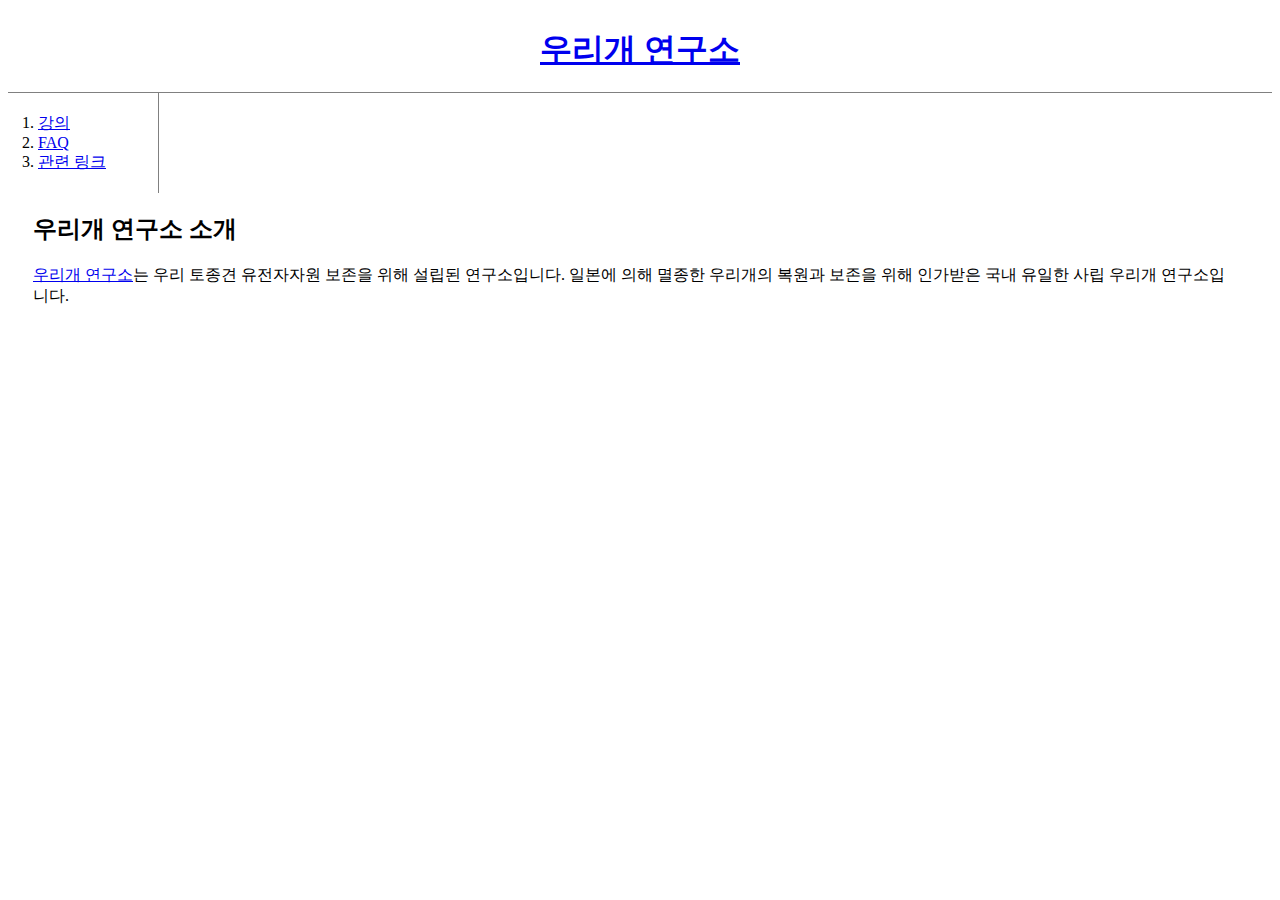
<file: index.html>
<!doctype html>
<html>
	<head>
		<title>우리개 연구소</title>
		<meta charset="utf-8">
		<style>
		h1{border-bottom:1px solid gray;
		text-align:center;
		text-size:50px;
		margin:0;
		padding:20px;
		}
		ol{border-right:1px solid gray;
		margin:0;
		padding:20px;
		padding-left:30px;
		width:100px;
		}
		#grid{
		display:grid;
		gird-template-columns:150px 1fr;
		padding-right:33px;
		}
		#article{
		padding-left:25px
		}
		</style> 
	</head>
	<body>
		<h1><a href="index.html">우리개 연구소</a></h1>
		<div id="grid">
			<ol>
			<li><a href="1.html">강의</a></li>
			<li><a href="2.html">FAQ</a></li>
			<li><a href="3.html">관련 링크</a></li>
			</ol>
			<div id="article">
			<h2>우리개 연구소 소개</h2>
			<p><a href="https://www.youtube.com/channel/UCajymhtQFtlkLQY-nHCkzrQ" target="_blank" title="우리개 연구소 유튜브">우리개 연구소</a>는 우리 토종견 유전자자원 보존을 위해 설립된 연구소입니다. 일본에 의해 멸종한 우리개의 복원과 보존을 위해 인가받은 국내 유일한 사립 우리개 연구소입니다.</p>
			</div>
		</div>
	</body>
</file>
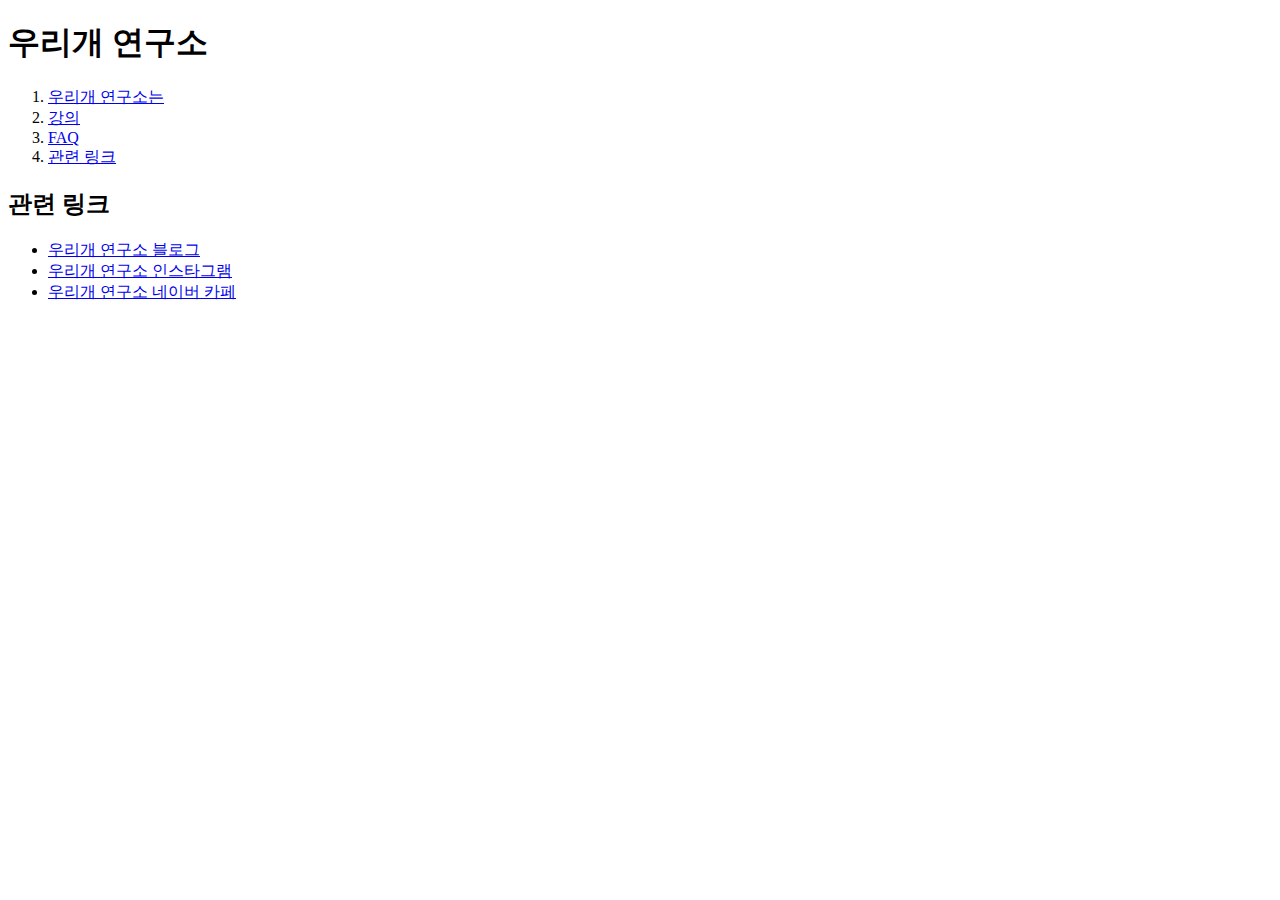
<file: 4.html>
<!doctype html>
<html>
<head>
	<title>우리개 연구소</title>
	<meta charset="utf-8">
</head>

<body>
 <h1>우리개 연구소</h1>
 <ol>
	<li><a href="1.html">우리개 연구소는</a></li>
	<li><a href="2.html">강의</a></li>
	<li><a href="3.html">FAQ</a></li>
	<li><a href="4.html">관련 링크</a></li>
 </ol>

<h2>관련 링크</h2>
  <p>
  <ul>
	<li><a href="https://blog.naver.com/cjsehdkqk" target="_blank">우리개 연구소 블로그</a></li>
	<li><a href="https://www.instagram.com/jindodog_inst/" target="_blank">우리개 연구소 인스타그램</a></li>
	<li><a href="https://cafe.naver.com/jindoiove" target="_blank">우리개 연구소 네이버 카페</a></li>
  </ul>
  </p>
</body>
</file>
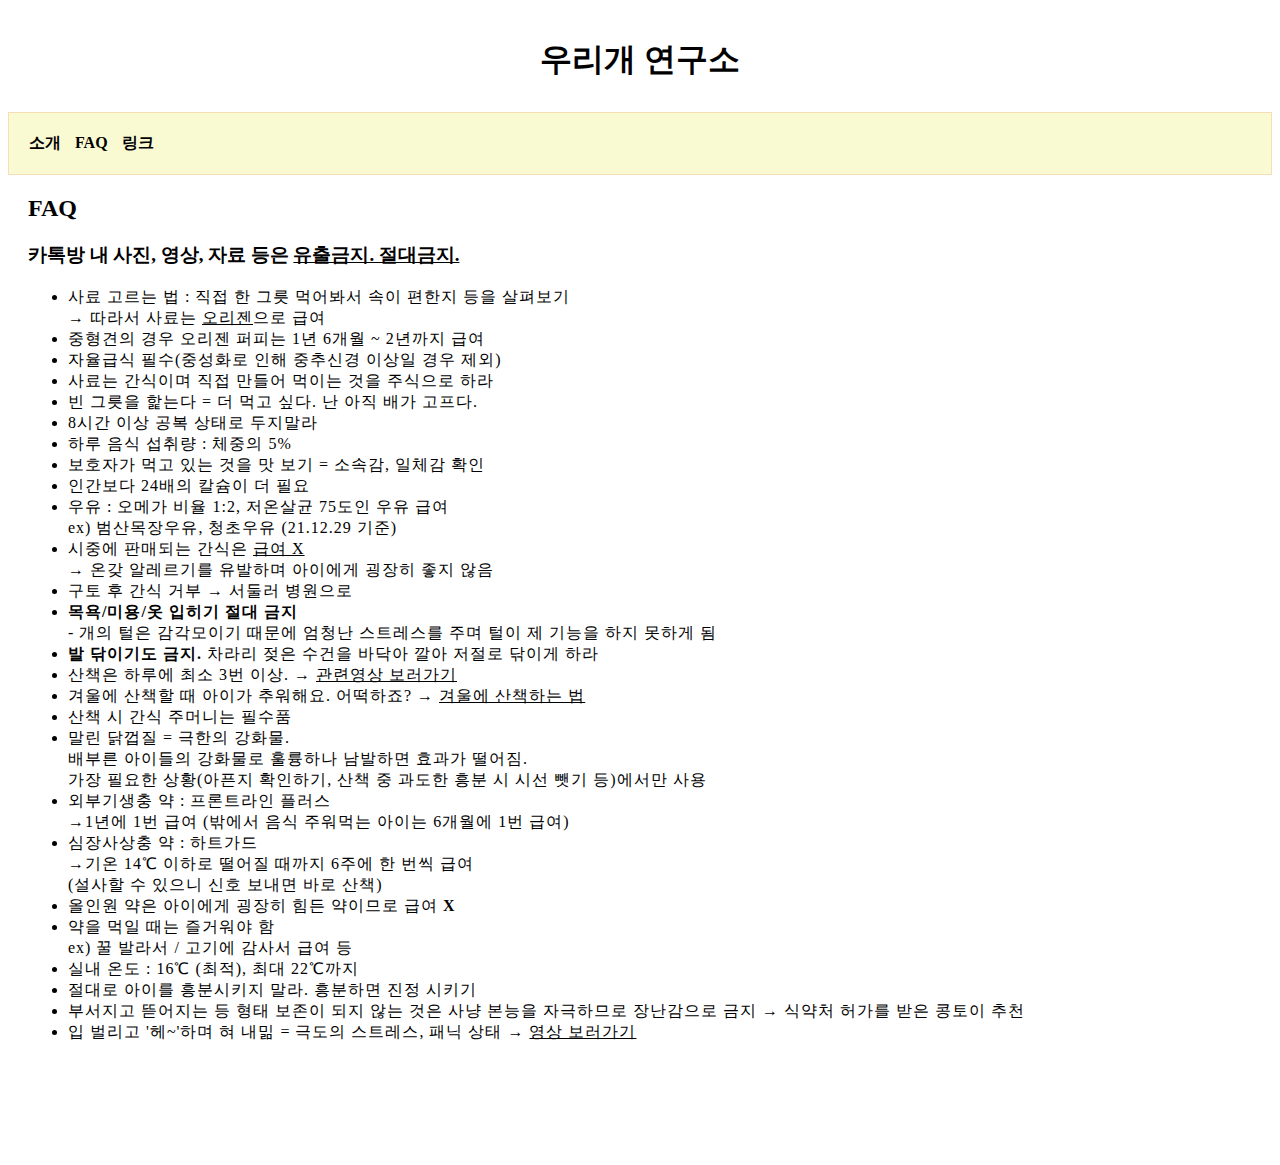
<file: faq.html>
<!doctype html>
<html>
	<head>
		<title>우리개 연구소</title>
		<meta charset="utf-8">
		<style>
			/*우리개 연구소 헤드*/
		h1 {text-align:center;
		text-size:50px;
		margin:0;
		padding:30px;}
		h1 a {text-decoration: none;}
			/*네비바 점 없애고 한 줄로 세우고 색 넣기*/
		#navi ul {border:1px solid #F5DEB3;
		list-style-type: none;
		margin:0;
		padding:20px;
		background-color: #FAFAD2;}
			/*본문 하이퍼링크에 밑줄 만들기*/
		a {color:black;}
			/*방문했던 하이퍼링크 색*/
		a:visited {color: black;}
			/*네비바 하이퍼링크 수식 및 색상*/
		#navi li {display: inline; padding-right: 10px; color: #2F4F4F;}
		#navi li a {text-decoration: none;}
			/*네비바 하히퍼링크 방문 후에도 하얀색 유지*/
		#navi li a:visited {color: #2F4F4F; text-decoration: none;}
			/*네비바 마우스 올렸을 때 표시*/
		#navi li a:hover {color: #2F4F4F; text-decoration: underline;}
			/*네비바 현재 방문 중인 페이지 표시*/
		#navi li a:active {color: #2F4F4F; text-decoration: underline;}
			
		#para ul {letter-spacing: 1px;}
		</style> 
	</head>
	<body>
		<div id="navi">
		<h1><a href="home.html" style="text-decoration:nont;">우리개 연구소</a></h1>
		<ul>
			<li><a href="home.html"><strong>소개</strong></a></li>
			<li><a href="faq.html"><strong>FAQ</strong></a></li>
			<li><a href="link.html"><strong>링크</strong></a></li>
		</ul>
		</div>
			<div id="article" stype="padding-left: 20px;" style="padding-left: 20px;">
			<h2>FAQ</h2>
			<h3><strong>카톡방 내 사진, 영상, 자료 등은 <u>유출금지. 절대금지.</u></strong></h3>
			<div id="para">
			<p>
			<ul>
				<li>사료 고르는 법 : 직접 한 그릇 먹어봐서 속이 편한지 등을 살펴보기<br>→ 따라서 사료는 <u>오리젠</u>으로 급여</li>
				<li>중형견의 경우 오리젠 퍼피는 1년 6개월 ~ 2년까지 급여</li>
				<li>자율급식 필수(중성화로 인해 중추신경 이상일 경우 제외)</li>
				<li>사료는 간식이며 직접 만들어 먹이는 것을 주식으로 하라</li>
				<li>빈 그릇을 핥는다 = 더 먹고 싶다. 난 아직 배가 고프다.</li>
				<li>8시간 이상 공복 상태로 두지말라</li>
				<li>하루 음식 섭취량 : 체중의 5%</li>
				<li>보호자가 먹고 있는 것을 맛 보기 = 소속감, 일체감 확인</li>
				<li>인간보다 24배의 칼슘이 더 필요</li>
				<li>우유 : 오메가 비율 1:2, 저온살균 75도인 우유 급여 <br>ex) 범산목장우유, 청초우유 (21.12.29 기준)</li>
				<li>시중에 판매되는 간식은 <u>급여 X</u><br>→ 온갖 알레르기를 유발하며 아이에게 굉장히 좋지 않음 </li>
				<li>구토 후 간식 거부 → 서둘러 병원으로</li>
				<li><strong>목욕/미용/옷 입히기 절대 금지</strong> <br>- 개의 털은 감각모이기 때문에 엄청난 스트레스를 주며 털이 제 기능을 하지 못하게 됨</li>
				<li><strong>발 닦이기도 금지.</strong> 차라리 젖은 수건을 바닥아 깔아 저절로 닦이게 하라</li>
				<li>산책은 하루에 최소 3번 이상. → <a href="https://youtu.be/DguMUegbAFQ" target="_blank">관련영상 보러가기</a></li>
				<li>겨울에 산책할 때 아이가 추워해요. 어떡하죠? → <a href="https://cafe.naver.com/jindoiove/8403" target="_blank"><u>겨울에 산책하는 법</u></a></li>
				<li>산책 시 간식 주머니는 필수품</li>
				<li>말린 닭껍질 = 극한의 강화물. <br>배부른 아이들의 강화물로 훌륭하나 남발하면 효과가 떨어짐. <br>가장 필요한 상황(아픈지 확인하기, 산책 중 과도한 흥분 시 시선 뺏기 등)에서만 사용</li>
				<li>외부기생충 약 : 프론트라인 플러스 <br>→1년에 1번 급여 (밖에서 음식 주워먹는 아이는 6개월에 1번 급여)</li>
				<li>심장사상충 약 : 하트가드 <br>→기온 14℃ 이하로 떨어질 때까지 6주에 한 번씩 급여<br>(설사할 수 있으니 신호 보내면 바로 산책)</li>
				<li>올인원 약은 아이에게 굉장히 힘든 약이므로 급여 <strong>X</strong></li>
				<li>약을 먹일 때는 즐거워야 함 <br>ex) 꿀 발라서 / 고기에 감사서 급여 등</li>	
				<li>실내 온도 : 16℃ (최적), 최대 22℃까지</li>
				<li>절대로 아이를 흥분시키지 말라. 흥분하면 진정 시키기</li>
				<li>부서지고 뜯어지는 등 형태 보존이 되지 않는 것은 사냥 본능을 자극하므로 장난감으로 금지 → 식약처 허가를 받은 콩토이 추천</li>
				<li>입 벌리고 '헤~'하며 혀 내밂 = 극도의 스트레스, 패닉 상태 → <a href="https://youtu.be/D2dKcqpkXUc" target="_blank"> 영상 보러가기</a></li>
			</ul>
			<br><br><br><br><br>
			</p>
			</div>
			</div>
	</body>
</file>
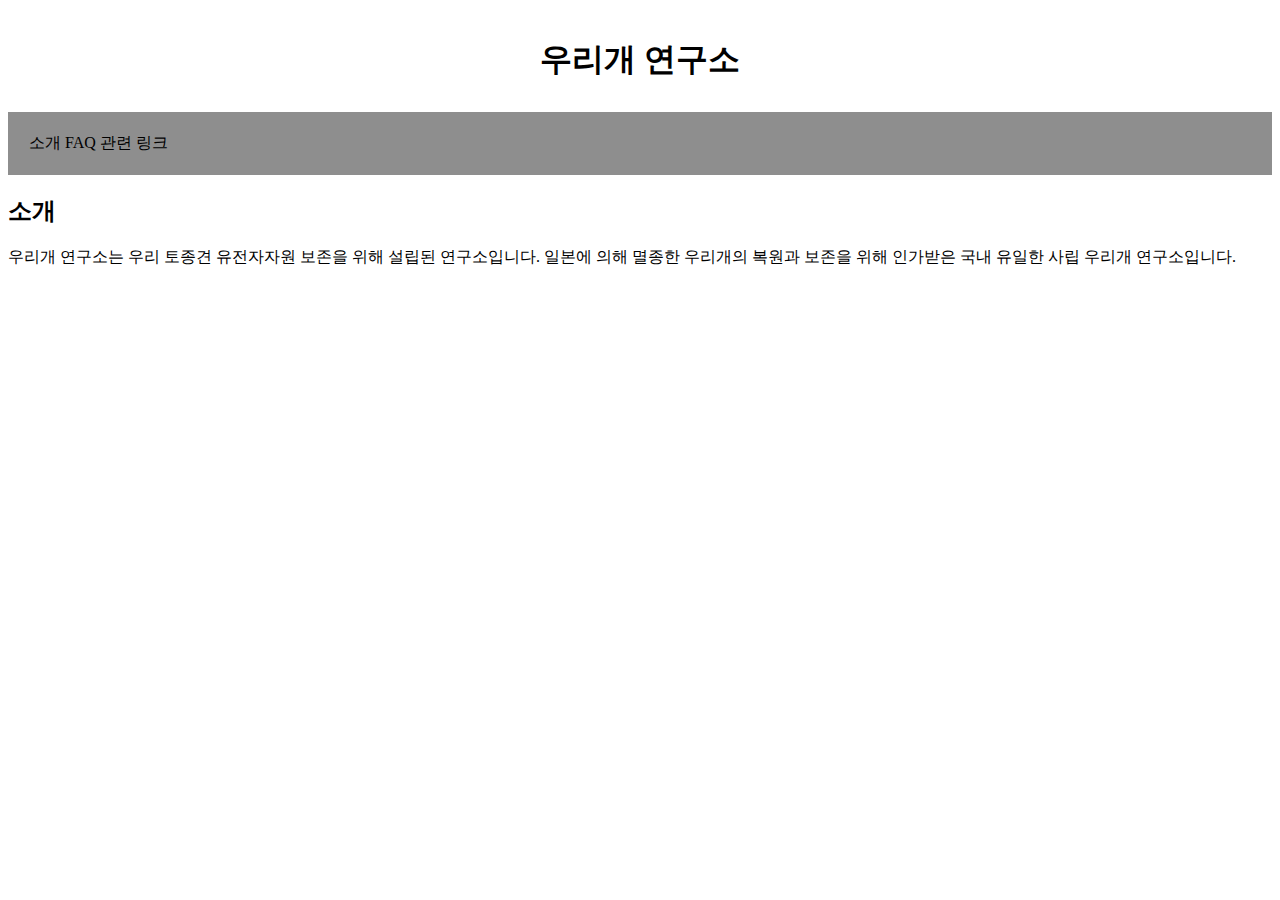
<file: HOME.html>
<!doctype html>
<html>
	<head>
		<title>우리개 연구소</title>
		<meta charset="utf-8">
		<style>
			/*우리개 연구소 헤드*/
		h1 {text-align:center;
		text-size:50px;
		margin:0;
		padding:30px;}
			/*네비바 점 없애고 한 줄로 세우고 색 넣기*/
		ul {border:1px solid #8E8E8E;
		list-style-type: none;
		margin:0;
		padding:20px;
		background-color: #8E8E8E;}
			/*모든 하이퍼링크 색 바꾸고 밑줄 없애기*/
		a {color:black;
		text-decoration:none;}
			/*방문했던 하이퍼링크 색*/
		a:visited {
		color: black;}
			/*네비바 하이커링크 수식 및 색상*/
		li {display: inline;}
		li ul {display: block;
		text-align: center;
		padding: 14px 16px;
		background-color: #8E8E8E;
		color: white;
			/*네비바 현재 페이지 표시*/
		li ul:hover {
  		background-color: #111;}
		</style> 
	</head>
	<body>
		<h1><a href="HOME.html">우리개 연구소</a></h1>
		<div id="grid">
			<div id="navi">
			<ul>
			<li><a href="HOME.html">소개</a></li>
			<li><a href="FAQ.html">FAQ</a></li>
			<li><a href="LINK.html">관련 링크</a></li>
			</ul>
			</div>	
			<div id="article">
			<h2>소개</h2>
			<p><a href="https://www.youtube.com/channel/UCajymhtQFtlkLQY-nHCkzrQ" target="_blank" title="우리개 연구소 유튜브">우리개 연구소</a>는 우리 토종견 유전자자원 보존을 위해 설립된 연구소입니다. 일본에 의해 멸종한 우리개의 복원과 보존을 위해 인가받은 국내 유일한 사립 우리개 연구소입니다.</p>
			</div>
		</div>
	</body>
</file>
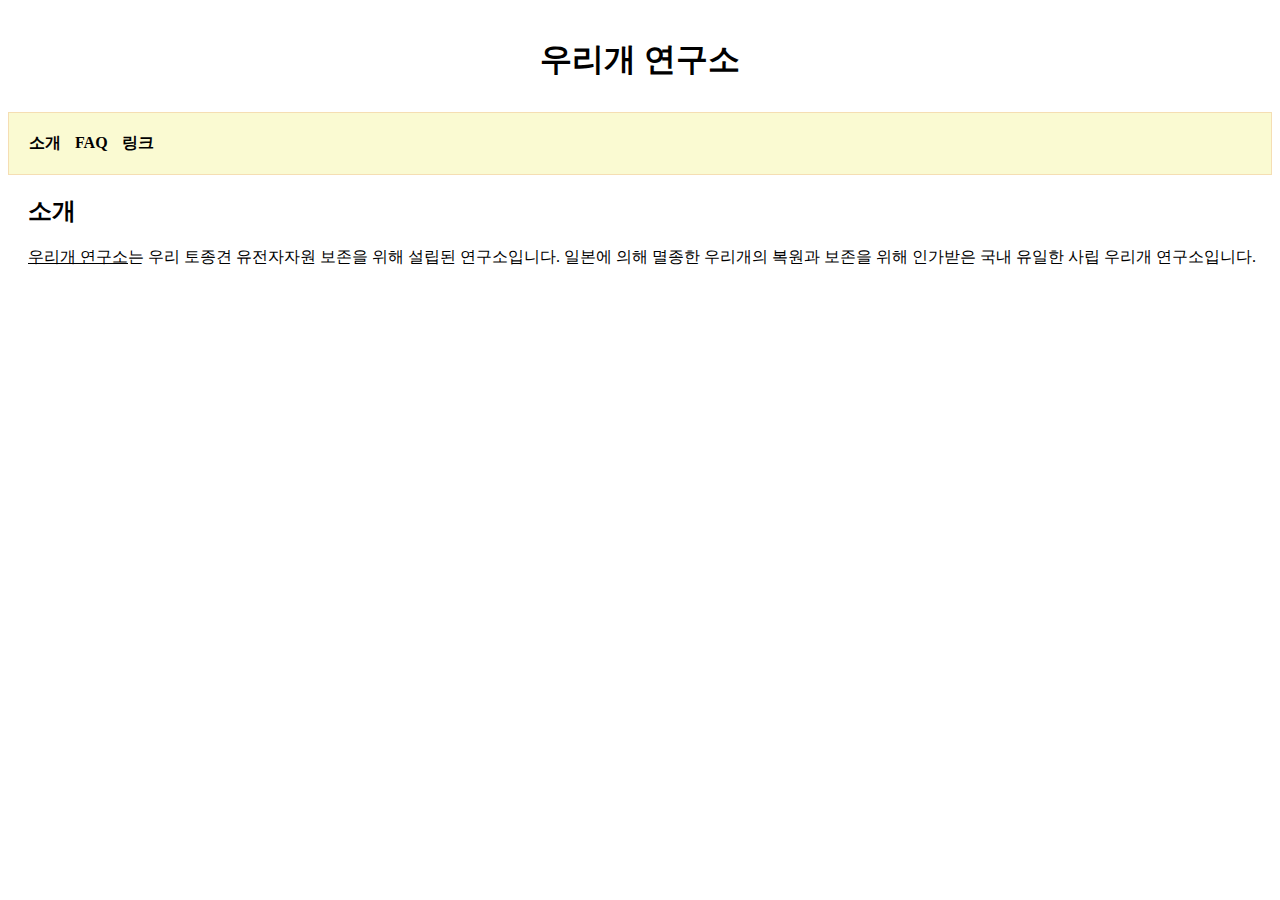
<file: home.html>
<!doctype html>
<html>
	<head>
		<title>우리개 연구소</title>
		<meta charset="utf-8">
		<style>
			/*우리개 연구소 헤드*/
		h1 {text-align:center;
		text-size:50px;
		margin:0;
		padding:30px;}
		h1 a {text-decoration: none;}
			/*네비바 점 없애고 한 줄로 세우고 색 넣기*/
		#navi ul {border:1px solid #F5DEB3;
		list-style-type: none;
		margin:0;
		padding:20px;
		background-color: #FAFAD2;}
			/*본문 하이퍼링크에 밑줄 만들기*/
		a {color:black;}
			/*방문했던 하이퍼링크 색*/
		a:visited {color: black;}
			/*네비바 하이퍼링크 수식 및 색상*/
		#navi li {display: inline; padding-right: 10px; color: #2F4F4F;}
		#navi li a {text-decoration: none;}
			/*네비바 하히퍼링크 방문 후에도 하얀색 유지*/
		#navi li a:visited {color: #2F4F4F; text-decoration: none;}
			/*네비바 마우스 올렸을 때 표시*/
		#navi li a:hover {color: #2F4F4F; text-decoration: underline;}
			/*네비바 현재 방문 중인 페이지 표시*/
		#navi li a:active {color: #2F4F4F; text-decoration: underline;}
		</style> 
	</head>
	<body>
		<div id="navi">
		<h1><a href="home.html" style="text-decoration:nont;">우리개 연구소</a></h1>
		<ul>
			<li><a href="home.html"><strong>소개</strong></a></li>
			<li><a href="faq.html"><strong>FAQ</strong></a></li>
			<li><a href="link.html"><strong>링크</strong></a></li>
		</ul>
		</div>
			<div id="article" stype="padding-left: 20px;" style="padding-left: 20px;">
			<h2>소개</h2>
			<p><a href="https://www.youtube.com/channel/UCajymhtQFtlkLQY-nHCkzrQ" target="_blank" title="우리개 연구소 유튜브">우리개 연구소</a>는 우리 토종견 유전자자원 보존을 위해 설립된 연구소입니다. 일본에 의해 멸종한 우리개의 복원과 보존을 위해 인가받은 국내 유일한 사립 우리개 연구소입니다.</p>
			</div>
	</body>
</html>
</file>
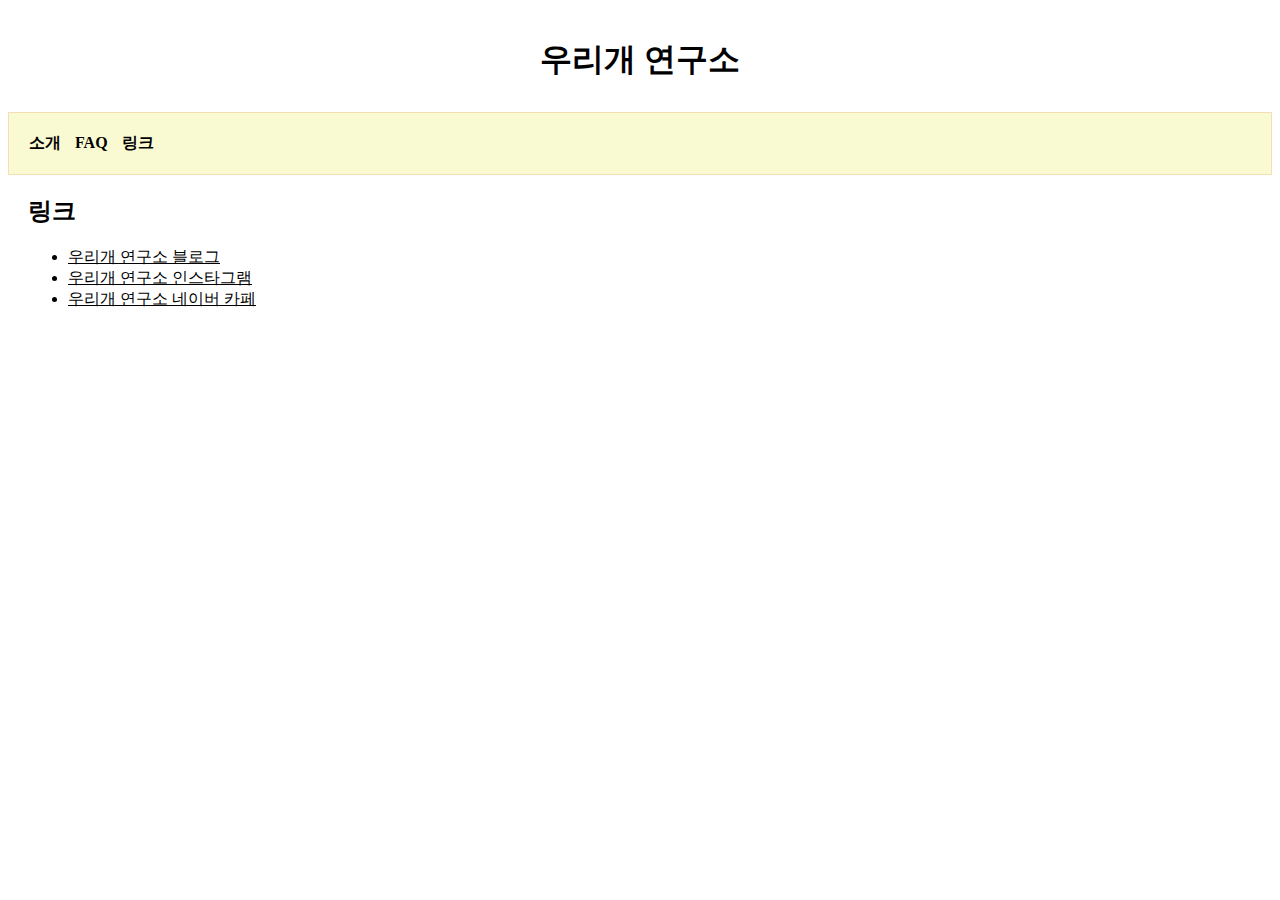
<file: link.html>
<!DOCTYPE html>
<html>
	<head>
		<title>우리개 연구소</title>
		<meta charset="utf-8">
    
    <style>
			/*우리개 연구소 헤드*/
		h1 {text-align:center;
		text-size:50px;
		margin:0;
		padding:30px;}
		h1 a {text-decoration: none;}
			/*네비바 점 없애고 한 줄로 세우고 색 넣기*/
		#navi ul {border:1px solid #F5DEB3;
		list-style-type: none;
		margin:0;
		padding:20px;
		background-color: #FAFAD2;}
			/*본문 하이퍼링크에 밑줄 만들기*/
		a {color:black;}
			/*방문했던 하이퍼링크 색*/
		a:visited {color: black;}
			/*네비바 하이퍼링크 수식 및 색상*/
		#navi li {display: inline; padding-right: 10px; color: #2F4F4F;}
		#navi li a {text-decoration: none;}
			/*네비바 하히퍼링크 방문 후에도 하얀색 유지*/
		#navi li a:visited {color: #2F4F4F; text-decoration: none;}
			/*네비바 마우스 올렸을 때 표시*/
		#navi li a:hover {color: #2F4F4F; text-decoration: underline;}
			/*네비바 현재 방문 중인 페이지 표시*/
		#navi li a:active {color: #2F4F4F; text-decoration: underline;}
		</style> 
	</head>
  <body>
		<div id=navi>
		<h1><a href="home.html" style="text-decoration:nont;">우리개 연구소</a></h1>
		<ul>
			<li><a href="home.html"><strong>소개</strong></a></li>
			<li><a href="faq.html"><strong>FAQ</strong></a></li>
			<li><a href="link.html"><strong>링크</strong></a></li>
		</ul>
		</div>
		<div id="article" stype="padding-left: 20px;" style="padding-left: 20px;">
		<h2>링크</h2>
		<p>
 		<ul>
			<li><a href="https://blog.naver.com/cjsehdkqk" target="_blank">우리개 연구소 블로그</a></li>
			<li><a href="https://www.instagram.com/jindodog_inst/" target="_blank">우리개 연구소 인스타그램</a></li>
			<li><a href="https://cafe.naver.com/jindoiove" target="_blank">우리개 연구소 네이버 카페</a></li>
 		</ul>
 		</p>
</body>
</file>
